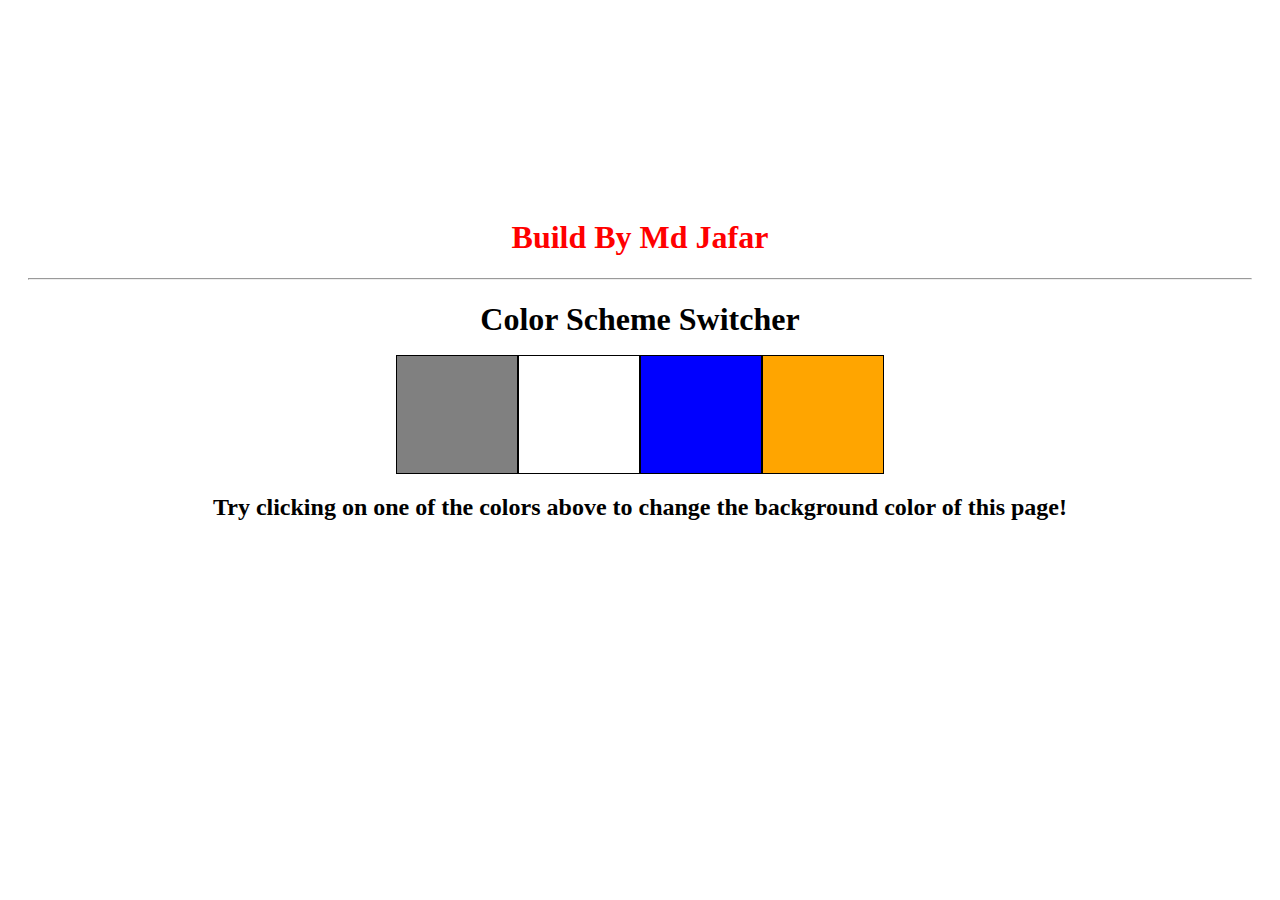
<file: Project-1/Color_change.html>
<!DOCTYPE html>
<html lang="en">
<head>
    <meta charset="UTF-8">
    <meta name="viewport" content="width=device-width, initial-scale=1.0">
    <link rel="stylesheet" href="./Color_cahnge.css">
    
    <title>Color Change</title>
</head>
<body>
    <div class="canvas">
        <h1 id="name">Build By Md Jafar</h1>
        <hr>
        <h1 id="head1">Color Scheme Switcher</h1>
        <br>
        <span class="button" id="grey"></span>
        <span class="button" id="white"></span>
        <span class="button" id="blue"></span>
        <span class="button" id="orange"></span>
        <br>

        <h2>Try clicking on one of the colors above <span>to change the background color of this page!</span></h2>
    </div>
</body>
<script src="Color_change.js"></script>
</html>
</file>
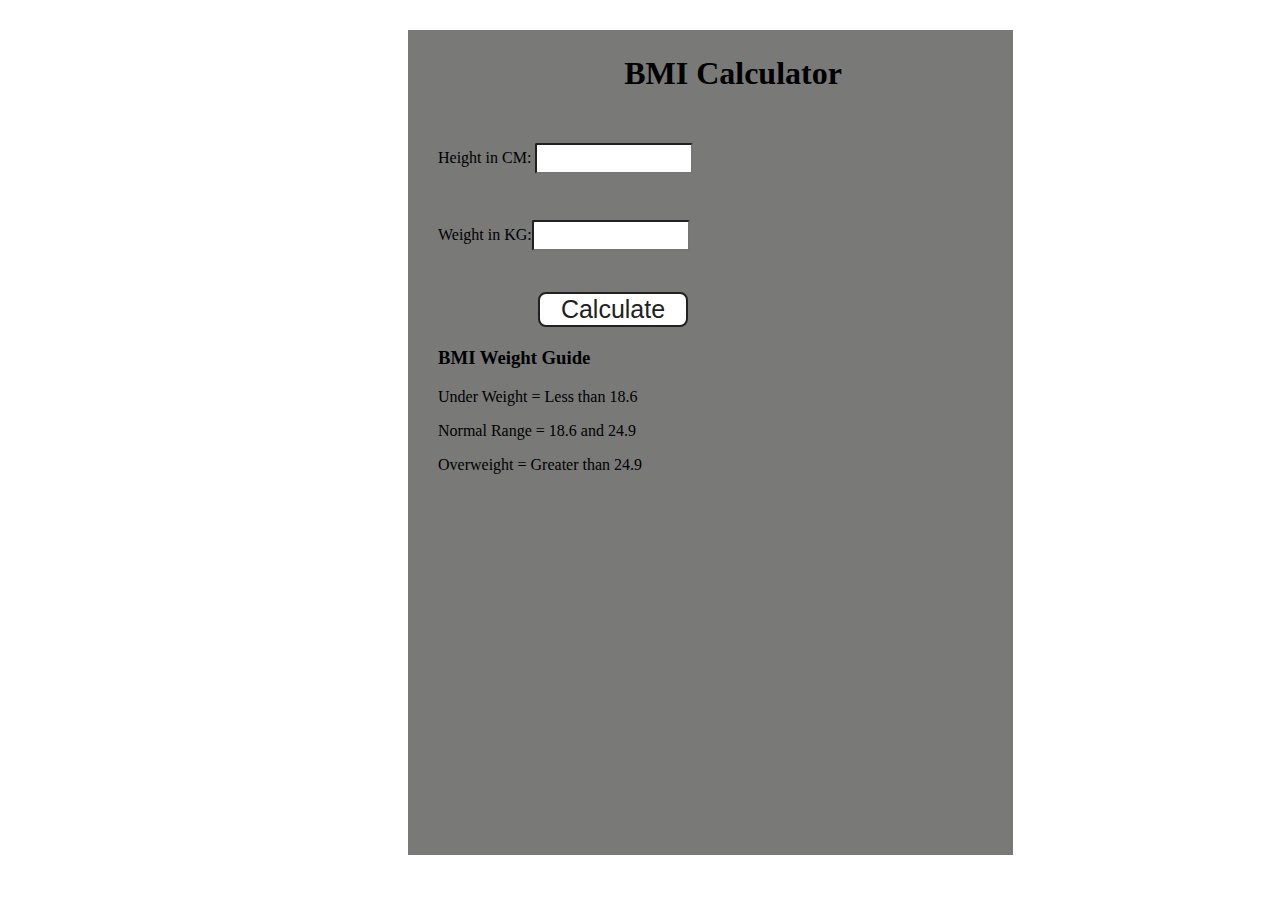
<file: Project-2/BMI_Calculator.html>
<!DOCTYPE html>
<html lang="en">
<head>
    <meta charset="UTF-8">
    <meta name="viewport" content="width=device-width, initial-scale=1.0">
    <title>BMI Calculator</title>
    <link rel="stylesheet" href="./BMI.css">
</head>
<body>
    <div class="container">
        <h1>BMI Calculator</h1>
        <form action="">
            <p><label for="height">Height in CM:</label> <input type="text" id="height"></p>
            <p><label for="weight">Weight in KG:</label><input type="text" id="weight"></p>
            <button>Calculate</button>

            <div id="result"></div>
            <div id="weight guide">
            <h3>BMI Weight Guide</h3>
            <p>Under Weight = Less than 18.6</p>
            <p>Normal Range = 18.6 and 24.9</p>
            <p>Overweight = Greater than 24.9</p>
        </div>
        </form>
    </div>
</body>
<script src="BMI.js"></script>
</html>
</file>
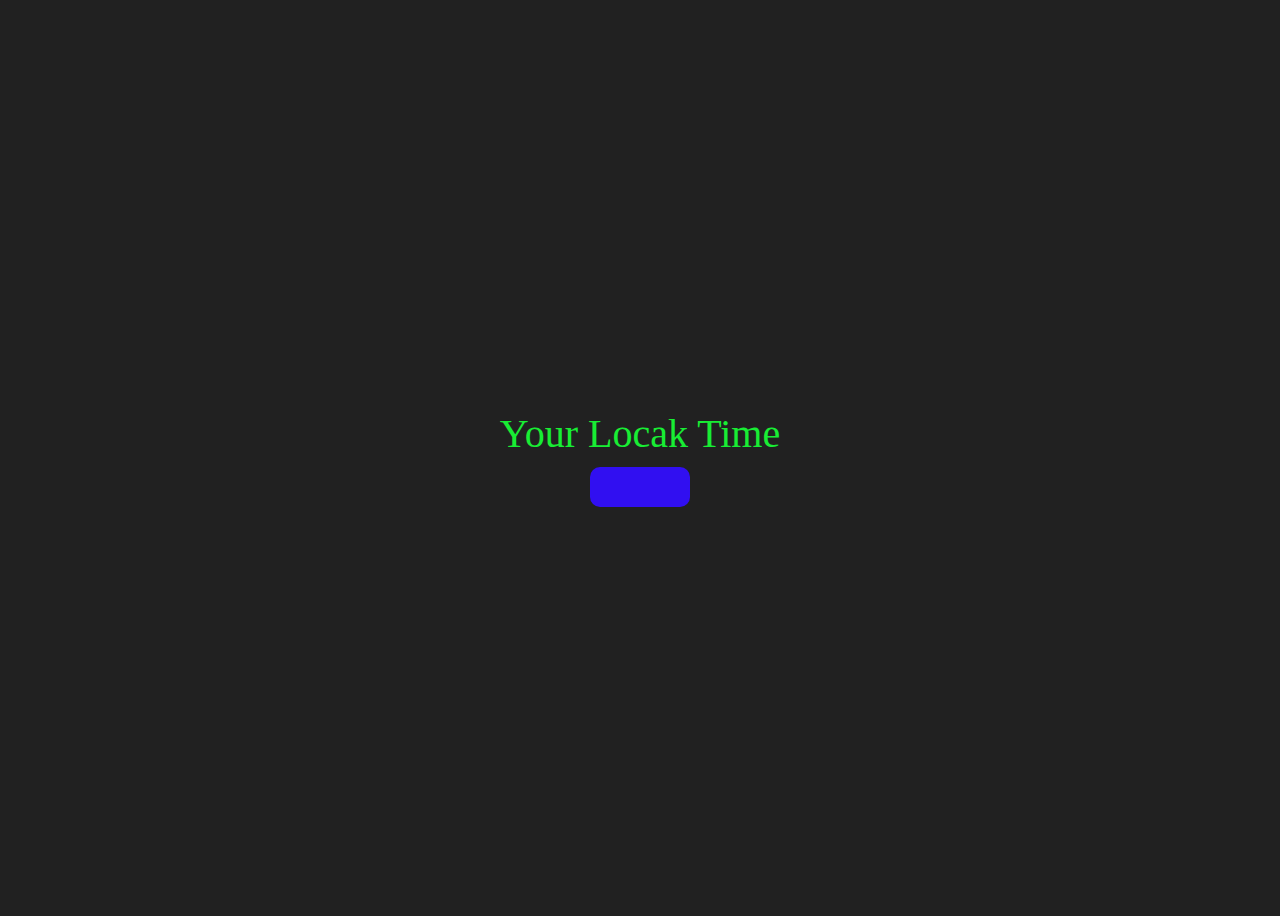
<file: Project-3/Digital_clock.html>
<!DOCTYPE html>
<html lang="en">
<head>
    <meta charset="UTF-8">
    <meta name="viewport" content="width=device-width, initial-scale=1.0">
    <title>Digital-Clock</title>
    <link rel="stylesheet" href="./Digital_clock.css">
</head>
<body>
    <div class="center">
        <div id="banner"><span>Your Locak Time </span></div>
            <div id="clock"></div>
    </div>
</body>
<script src="Digital_clock.js"></script>
</html>
</file>
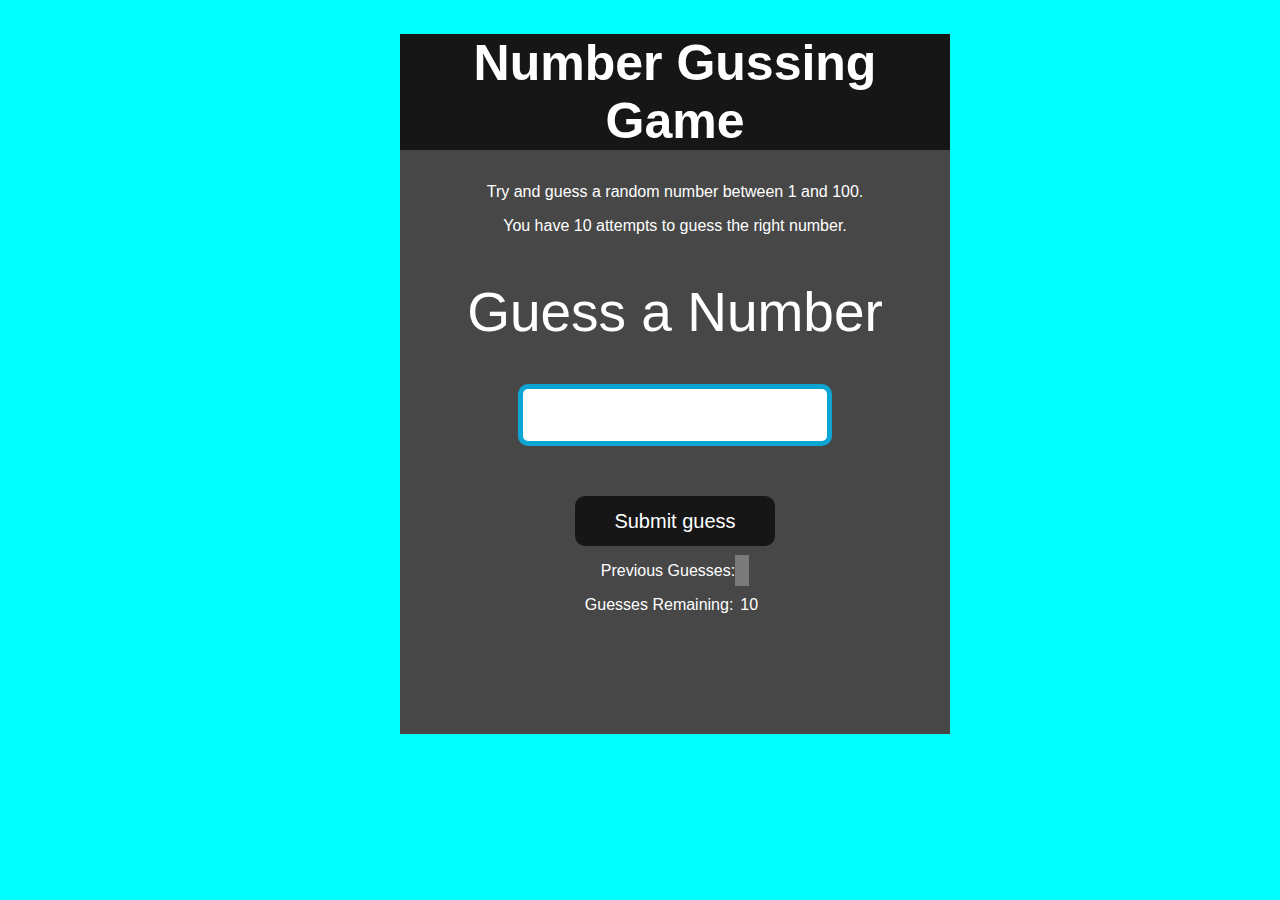
<file: Project-4/GuessTheNumber.html>
<!DOCTYPE html>
<html lang="en">
<head>
    <meta charset="UTF-8">
    <meta name="viewport" content="width=device-width, initial-scale=1.0">
    <title>Number Guessing Game</title>
    <link rel="stylesheet" href="./GuessTheNumber.css">
</head>
<body>
    <div id="wrapper">
        <h1>Number Gussing Game</h1>
        <p>Try and guess a random number between 1 and 100.</p>
        <p>You have 10 attempts to guess the right number.</p>
        <br>
        <form action="" class="form">
            <label for="gussField" id="guess" >Guess a Number</label>
            <input type="text" id="gussField" class="gussField">
            <br>
            <input type="submit" id="subt" value="Submit guess" class="guessSubmit">
        </form>
        <div class="resultParas">
            <p>Previous Guesses:<span class="guesses"></span></p>
            <p>Guesses Remaining:<span class="lastResult">10</span></p>
            <p class="lowOrHi"></p>

        </div>
    </div>
</body>
<script src="GuessTheNumber.js"></script>
</html>
</file>
<file: Project-1/Color_cahnge.css>
body{
       padding-top: 20vh;

    }
    .canvas{
        padding: 10px 20px;
        text-align: center;
    
        
    }
    .button{
        padding: 50px 60px;
        color: #212121;
        cursor: pointer;
        border: 1px solid black;
        
    }
    #grey{
        height: 20px;
        width: 20px;
        background: grey;
    }
    #white{
        height: 20px;
        width: 20px;
        background-color: white;
    }
    #blue{
        height: 20px;
        width: 20px;
        background-color: blue;
    }
    #orange{
        height: 20px;
        width: 20px;
        background-color: orange;
    }
    #name{
        color:red
        
    }
    h2{
        padding-top: 50px;
        margin-top: 20px;
    }
    #head1{
        margin-bottom: 50px;
    }
</file>
<file: Project-2/BMI.css>
.container {
    width: 575px;
    height: 825px;
  
    background-color: #797978;
    padding-left: 30px;
    /* text-align: center; */
    margin-left: 400px;
    margin-top: 30px;
  }
  #height,
  #weight {
    width: 150px;
    height: 25px;
    margin-top: 30px;
    border-radius: 2px;
  }
  
  #weight-guide {
    margin-left: 75px;
    margin-top: 25px;
  }
  
  #result {
    font-size: 35px;
    margin-left: 90px;
    margin-top: 20px;
    color: rgb(241, 241, 241);
  }
  
  button {
    width: 150px;
    height: 35px;
    margin-left: 100px;
    margin-top: 25px;
    background-color: #fff;
    border-radius: 8px;
    color: #212121;
    text-decoration: none;
    border: 2px solid #212121;
    font-size: 25px;
    cursor: pointer;
    
  }
  
  h1 {
    padding-left: 15px;
    padding-top: 25px;
    text-align: center;
    
  }
</file>
<file: Project-3/Digital_clock.css>
body
{
    background-color: #212121;
     color: #18ed34;
     font-size: 40px;
} 
.center{

    display: flex;
    height: 100vh;
    justify-content: center;
    align-items: center;
    flex-direction:column;
}
#clock
{
    font-size: 40px;
    background-color: rgb(49, 15, 241);
    padding: 20px 50px;
    margin-top: 10px;
    border-radius: 10px;
}
</file>
<file: Project-4/GuessTheNumber.css>
html {
    font-family: sans-serif;
  }
  
  body {
    width: 300px;
    max-width: 750px;
    min-width: 480px;
    margin: 0 auto;
    background-color:aqua;
  }
  
  .lastResult {
    color: white;
    padding: 7px;
  }
  
  .guesses {
    color: white;
    padding: 7px;
  }
  
    button {
    background-color: #141414;
    color: #fff;
    width: 250px;
    height: 50px;
    border-radius: 25px;
    font-size: 30px;
    border-style: none;
    margin-top: 30px;
    
  } 
   
  #subt {
    background-color: #161616;
    color: #ffffff;
    width: 200px;
    height: 50px;
    border-radius: 10px;
    font-size: 20px;
    border-style: none;
    margin-top: 50px;
   
  }
  
  input{
    height: 50px;
    width: 300px;
    border: 5px solid rgb(13, 165, 212);
    border-radius: 10px;
    margin-top: 40px;
    font-size: larger;
  }
  
  #guess {
    font-size: 55px;
    margin-top: 120px;
    color: #fff;

  }
  
  .guesses {
    background-color: #7a7a7a;
  }
  
  #wrapper {
    box-sizing: border-box;
    text-align: center;
    width: 550px;
    height: 700px;
    background-color: #474747;
    color: #fff;
    font-size: 25px;
  }
  
  h1 {
    background-color: #161616;
  
    color: #fff;
    text-align: center;
  }
  
  p {
    font-size: 16px;
    text-align: center;
  }
</file>
